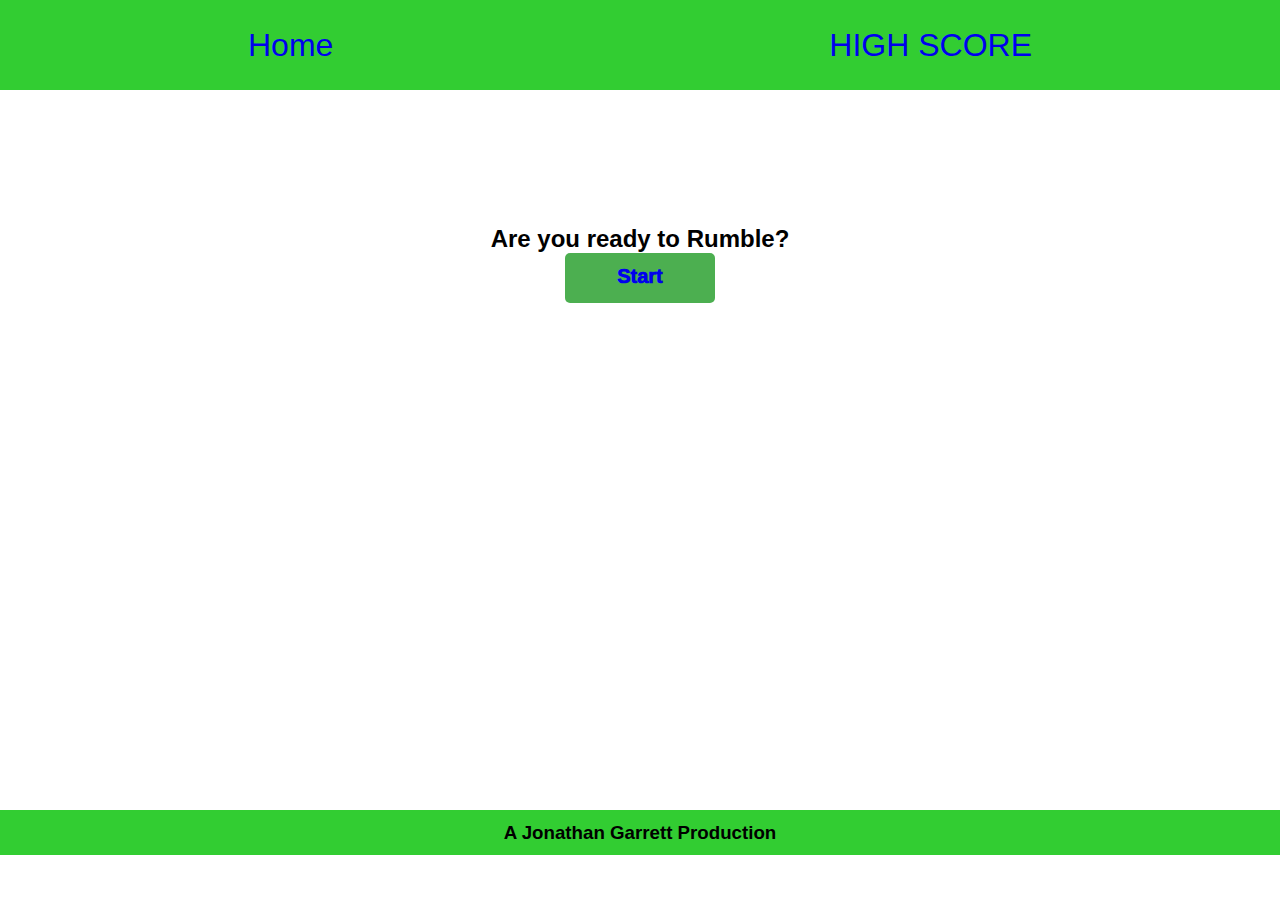
<file: index.html>
<!DOCTYPE html>
<html lang="en">
<head>
  <meta charset="UTF-8">
  <meta http-equiv="X-UA-Compatible" content="IE=edge">
  <meta name="viewport" content="width=device-width, initial-scale=1.0">
  <title>quiz game</title>
  <link rel="stylesheet" href="./assets/style.css"/>
</head>
<body>
  <header >
    <a class="navlinks" href="#">Home</a>
    <a class="navlinks" href="./highscore.html">HIGH SCORE</a>
  </header>
  <Main>
    <section>
      <h2>Are you ready to Rumble?</h2>
      <button id="button2" class="button">
        <a class="start-button" href="./quiz.html">Start</a>
      </button>
    </section>
  </Main>
  <footer>
    <h3>A Jonathan Garrett Production</h3>
  </footer>
  <script src="./assets/highscore.js"></script>
</body>
</html>
</file>
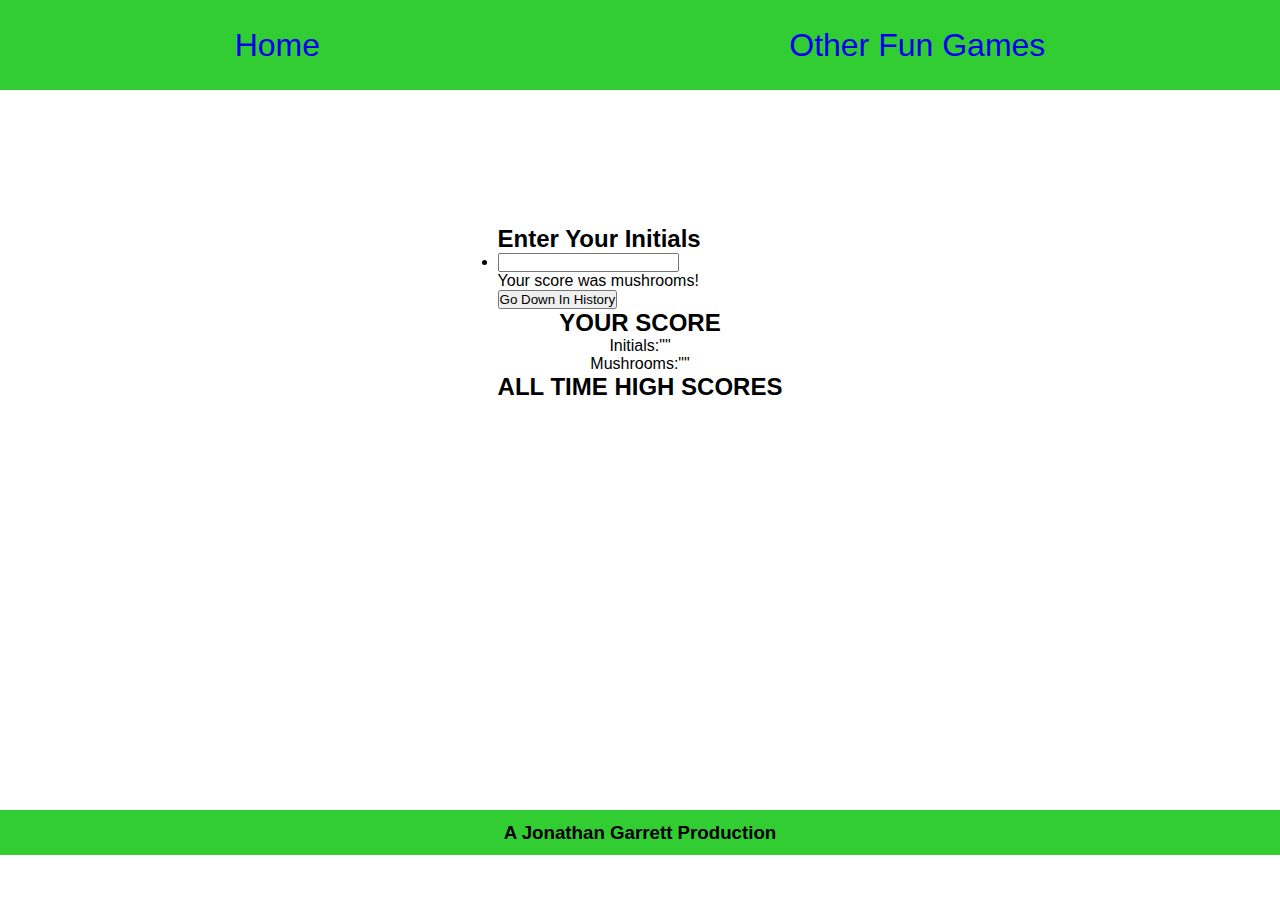
<file: highscore.html>
<!DOCTYPE html>
<html lang="en">
<head>
  <meta charset="UTF-8">
  <meta http-equiv="X-UA-Compatible" content="IE=edge">
  <meta name="viewport" content="width=device-width, initial-scale=1.0">
  <title>quiz game</title>
  <link rel="stylesheet" href="./assets/style.css"/>
</head>
<body>
  <header>
    <a class="navlinks" href="./index.html">Home</a>
    <a class="navlinks" href="http://www.sporcle.com">Other Fun Games </a>
  </header>
  <Main>
    <div class="card">
      <h2>Enter Your Initials</h2>
      <form>
        <ul>
          <li>
            <input type="text" id="initials-entry" name="initials" maxlength="3"></input>
            <p>Your score was <span id="mushroom"></span> mushrooms!</p>
          </li>
        </ul>
        <button type="submit" id="save">Go Down In History</button>
      </form> 
    <section>
      <h2 id="high-score">YOUR SCORE</h2>
    </section>
    <section>
      <p>Initials:<span id="initials">""</span></p>
      <p>Mushrooms:<span id="mushrooms">""</span></p>
    </section>
    <section>
      <h2>ALL TIME HIGH SCORES</h2>
      <h3 id="saved-score"></h3>
    </section>
  </Main>
  <footer>
    <h3>A Jonathan Garrett Production</h3>
  </footer>
  <script src="./assets/highscore.js"></scriptsrc></script>
</body>
</html>
</file>
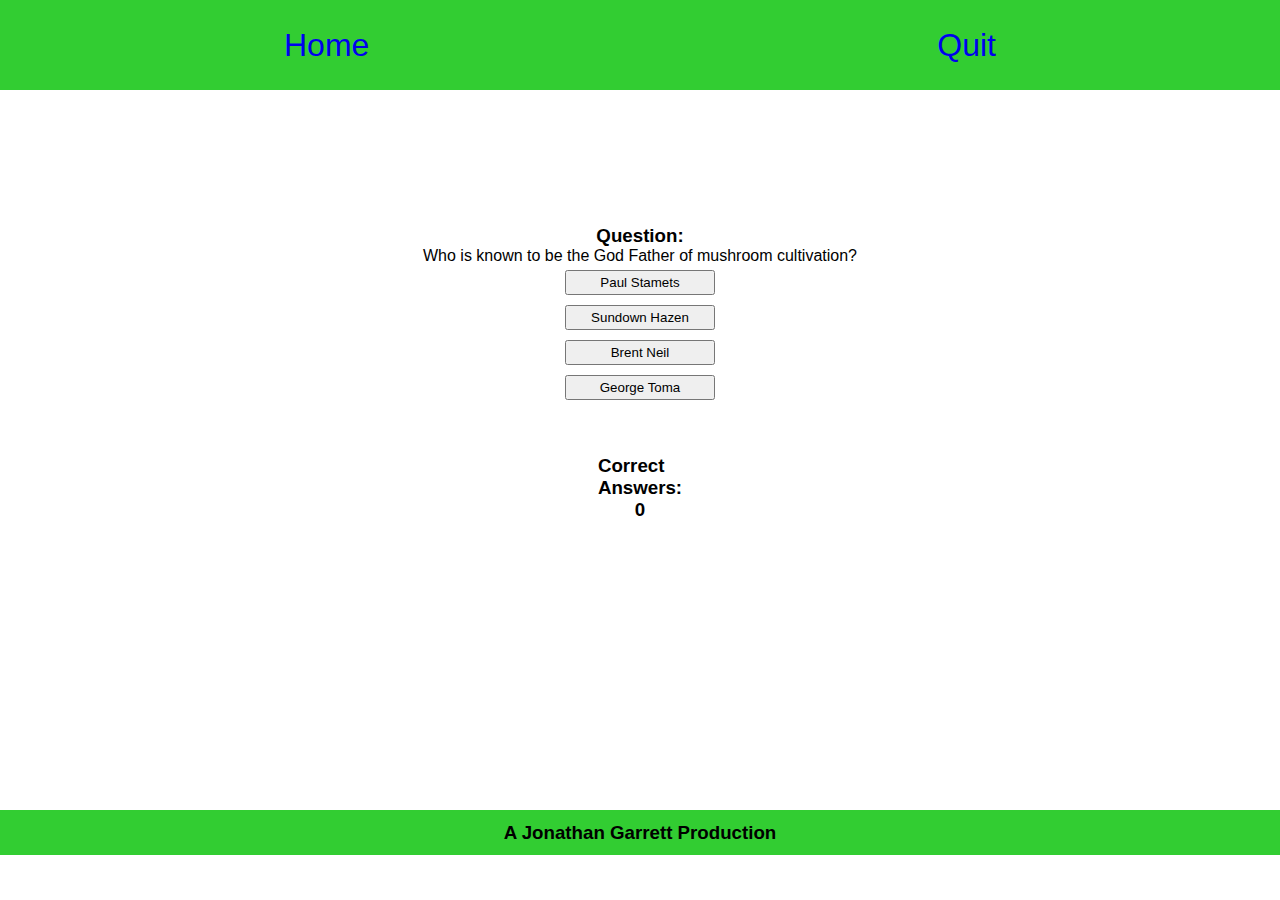
<file: quiz.html>
<!DOCTYPE html>
<html lang="en">
<head>
  <meta charset="UTF-8">
  <meta http-equiv="X-UA-Compatible" content="IE=edge">
  <meta name="viewport" content="width=device-width, initial-scale=1.0">
  <title>quiz game</title>
  <link rel="stylesheet" href="./assets/style.css"/>
</head>
<body>
  <header>
    <a class="navlinks" href="./index.html">Home</a>
    <a class="navlinks" href="./index.html">Quit</a>
  </header>
  <Main>
    <section>
      <h3 id="question-number">Question:</h3>
       <p id="actual-question">how many questions can there be?</p>
    </section>
    <section id="answer-buttons">
     <button id="button0">a</button>
     <button id="button1">b</button>
     <button id="button2">c</button>
     <button id="button3">d</button>
    </section>
     <section>
      <h3 id="countdown"></h3>
    </section>
    <aside>
      <h3>Correct Answers:<span id="count">0</span></h3>
    </aside>
  </Main>
  <footer>
    <h3>A Jonathan Garrett Production</h3>
  </footer>
  <script src="./assets/script.js"></script>
</body>
</html>
</file>
<file: assets/style.css>
:root {
--headfoot: limegreen;
--headfootfont: black;
--button-color:royalblue;

}

* {
  margin: 0;
  padding: 0;
  box-sizing: border-box;
  font-family: sans-serif;
}

body {
  font-family: 'Franklin Gothic Medium', 'Arial Narrow', Arial, sans-serif;
  display:block;
  /* background-color: black; */
}

header {
  width: 100%;
  height: 10vh;
  margin-bottom: 15vh;
  background-color:var(--headfoot);
  display: flex;
  justify-content: center;
  justify-content: space-between;
  font-size: xx-large;
}

header a {
  margin: auto
}

.navlinks {
  text-decoration: none;
}

main {
  max-width: 50%;
  align-items: center;
  margin: auto;
  min-height: 100%;
  display: flex;
  justify-content: center;
  align-items: center;
  flex-direction: column;
  
}

section{
  display: flex;
  justify-content: center;
  align-items: center;
  flex-direction: column;
}

#initials-entry {
  text-decoration: none;
}

.button {
  background-color: #4CAF50;
  border: none;
  color: white;
  text-align: center;
  text-decoration: none;
  display: inline-block;
  font-size: 16px;
  border-radius: 5px;
  }

input {
  display: flex;
  justify-content: space-between;
  
}

.start-button {
  display: block;
  width: 150px;
  height: 50px;
  padding-top: 12px;
  text-decoration: none;
  font-size: 20px;
  font-weight: 1000;
  }
#button2:hover {
 box-shadow: 0 8px 16px 0 rgba(0,0,0,0.2), 0 6px 20px 0 rgba(0,0,0,0.19);
}

#answer-buttons > button{
  color: var(button-color);
  min-width: 150px;
  height: 25px;
  margin: 5px;
}

#countdown {
  margin: 25px;
  background-color: lightgrey;
}

footer {
  width: 100%;
  height: 5vh;
  margin-top: 5vh;
  margin-bottom: 5vh;
  display: flex;
  justify-content: center;
  justify-content: space-between;
  background-color: var(--headfoot);
  position: absolute;
  bottom:0;

}

h3 {
  max-width: 50%;
  align-items: center;
  margin: auto;
  min-height: 100%;
  display: flex;
  justify-content: center;
  align-items: center;
  flex-direction: column;
}

footer h3 {
  color: var(--headfootfont);
  margin: auto;
 
}
</file>
